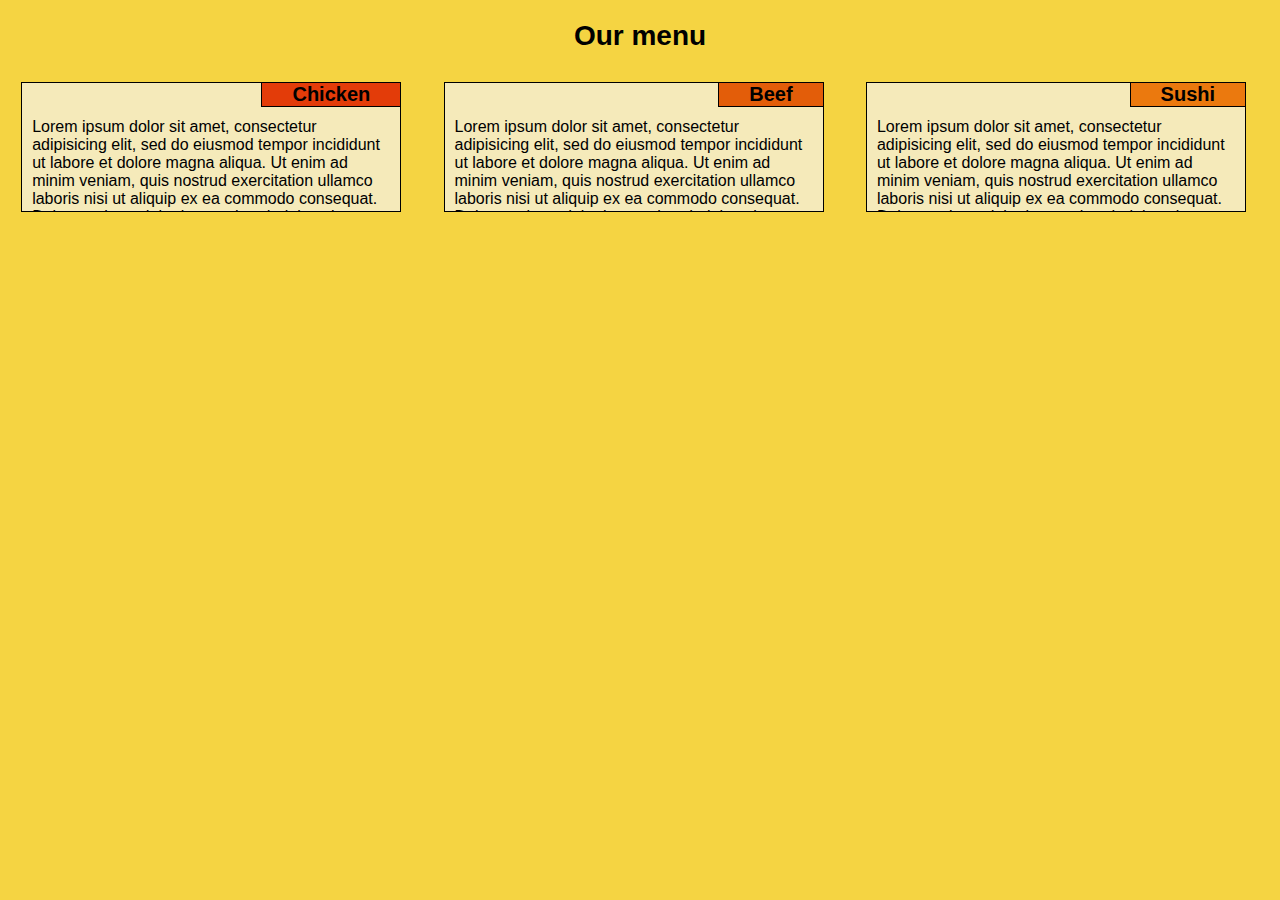
<file: module2-solution/index.html>
<!DOCTYPE html>
<html>
<head>
	<title>Our menu</title>
	<meta charset="utf-8">
	<meta name="viewport" content="width=device-width, inital-scale=1">
	<link rel="stylesheet" type="text/css" href="stylesheet.css">
</head>
<body>
	<h1>Our menu</h1>
	<div class="container">
		<div class="row">
			<div class="col-md-4 col-sm-6">
				<div class="section">
					<h2 id="title1">Chicken</h2>
					<p>Lorem ipsum dolor sit amet, consectetur adipisicing elit, sed do eiusmod tempor incididunt ut labore et dolore magna aliqua. Ut enim ad minim veniam, quis nostrud exercitation ullamco laboris nisi ut aliquip ex ea commodo consequat. Duis aute irure dolor in reprehenderit in voluptate velit esse cillum dolore eu fugiat nulla pariatur. Excepteur sint occaecat cupidatat non proident, sunt in culpa qui officia deserunt mollit anim id est laborum.</p>
				</div>
			</div>
			<div class="col-md-4 col-sm-6">
				<div class="section">
					<h2 id="title2">Beef</h2>
					<p>Lorem ipsum dolor sit amet, consectetur adipisicing elit, sed do eiusmod tempor incididunt ut labore et dolore magna aliqua. Ut enim ad minim veniam, quis nostrud exercitation ullamco laboris nisi ut aliquip ex ea commodo consequat. Duis aute irure dolor in reprehenderit in voluptate velit esse cillum dolore eu fugiat nulla pariatur. Excepteur sint occaecat cupidatat non proident, sunt in culpa qui officia deserunt mollit anim id est laborum.</p>
				</div>
			</div>
			<div class="col-md-4 col-sm-12">
				<div class="section section3">
					<h2 id="title3">Sushi</h2>
					<p>Lorem ipsum dolor sit amet, consectetur adipisicing elit, sed do eiusmod tempor incididunt ut labore et dolore magna aliqua. Ut enim ad minim veniam, quis nostrud exercitation ullamco laboris nisi ut aliquip ex ea commodo consequat. Duis aute irure dolor in reprehenderit in voluptate velit esse cillum dolore eu fugiat nulla pariatur. Excepteur sint occaecat cupidatat non proident, sunt in culpa qui officia deserunt mollit anim id est laborum.</p>
				</div>
			</div>
		</div>
	</div>
</body>
</html>
</file>
<file: module2-solution/stylesheet.css>
* {
	box-sizing: border-box;
	margin: 0;
	padding: 0;
	font-family: Arial, Helvetica, sans-serif;
}
body {
	background: #f5d442;
	font-size: 16px;
}
h1{
	width: 100%;
	text-align: center;
	margin-top: 20px;
	margin-bottom: 30px;
	font-size: 175%;
}
.section {
	position: relative;
	background: #f5eaba;
	border: 1px solid black;
	margin-bottom: 20px;
	padding: 35px 10px 5px 10px;
	height: 130px;
	overflow: hidden;
	width: 80%;
	margin-left: auto;
	margin-right: auto;
}
h2 {
	position: absolute;
	top: 0;
	right: 0;
	border-bottom: 1px solid black;
	border-left: 1px solid black;
	padding: 0px 30px;
	font-size: 125%;
}
#title1 {
	background: #e33c09;
}
#title2 {
	background: #e35d09;
}
#title3 {
	background: #eb790e;
}
.row {
	width: 100%;
}
@media (min-width: 992px) {
	.col-md-4 {
		float: left;
		width: 33%;
	}
	.section {
		width: 90%;
	}
}
@media (min-width: 768px) and (max-width: 991px) {
	.col-sm-6 {
		float: left;
		width: 50%;
	}
	.col-sm-12 {
		float: left;
		width: 100%;
	}
	.section {
		width: 90%;
	}
	.section3 {
		width:95%;
	}
}
</file>
